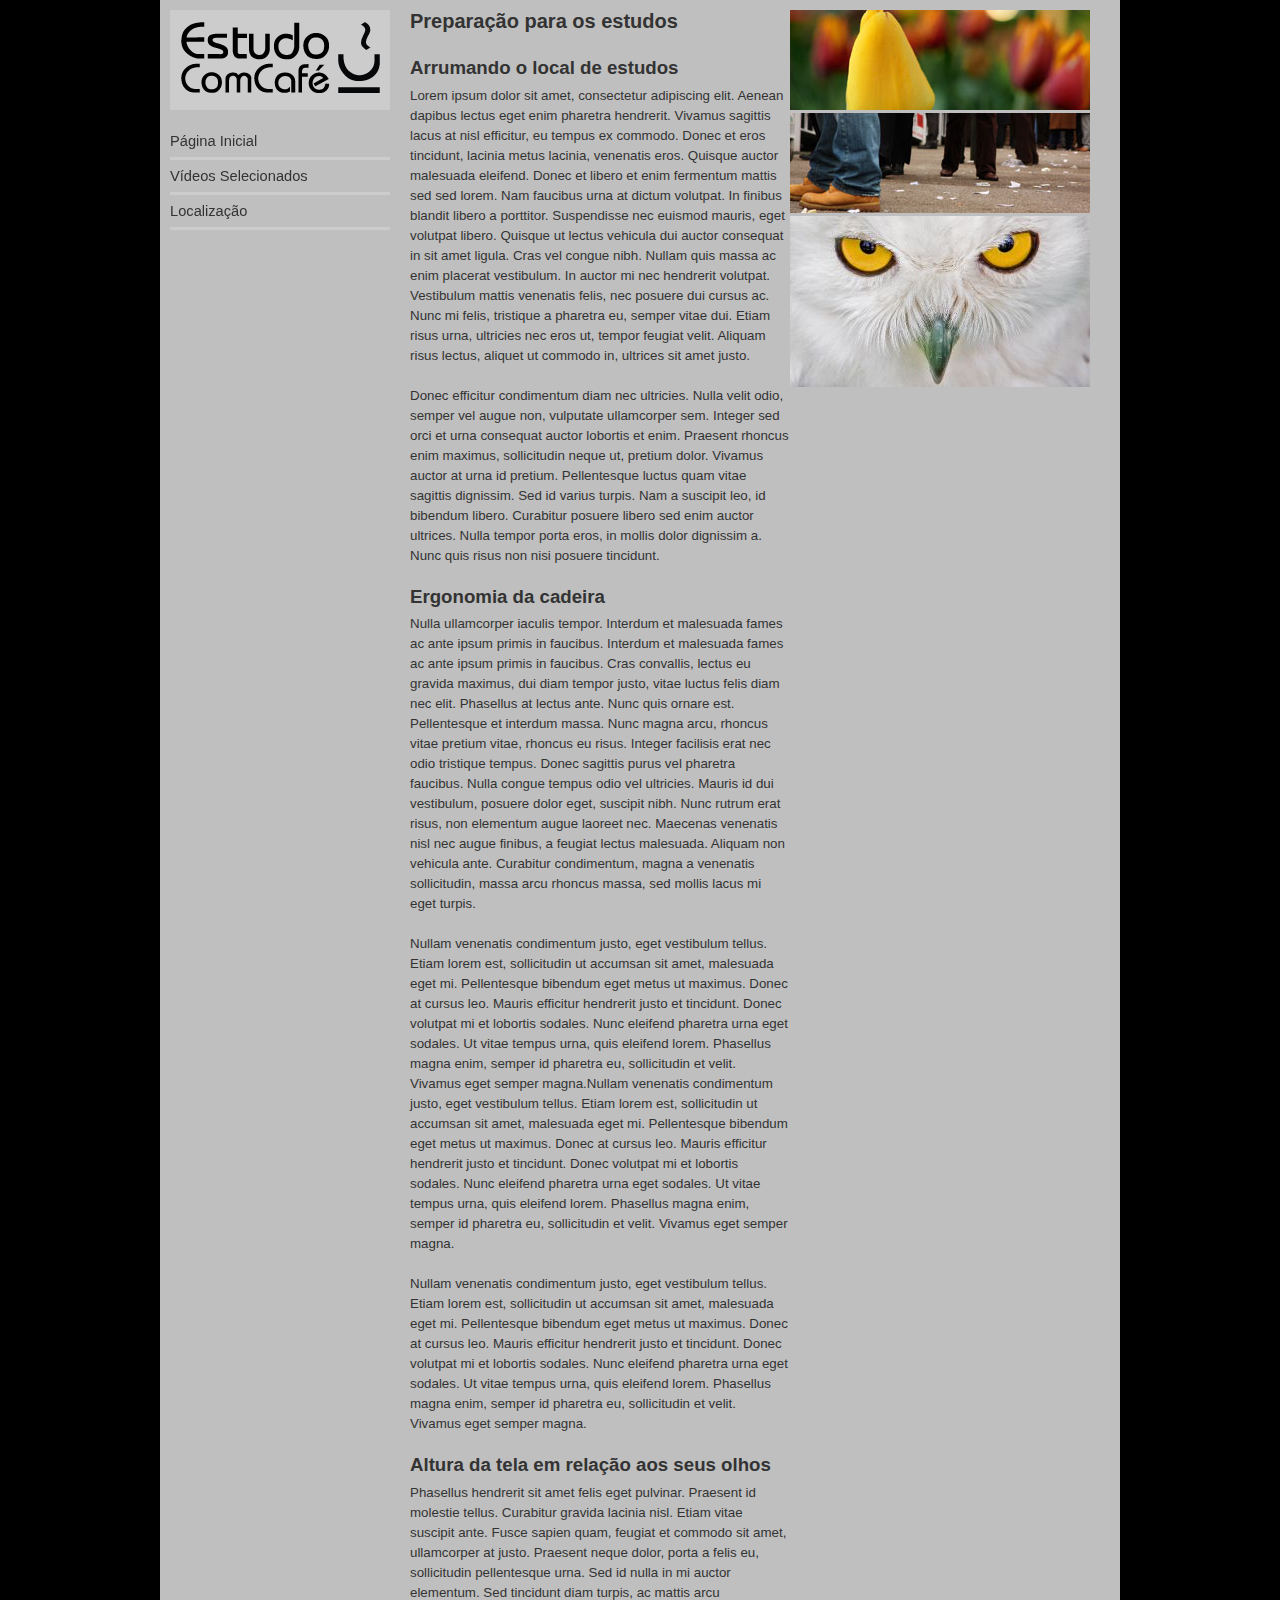
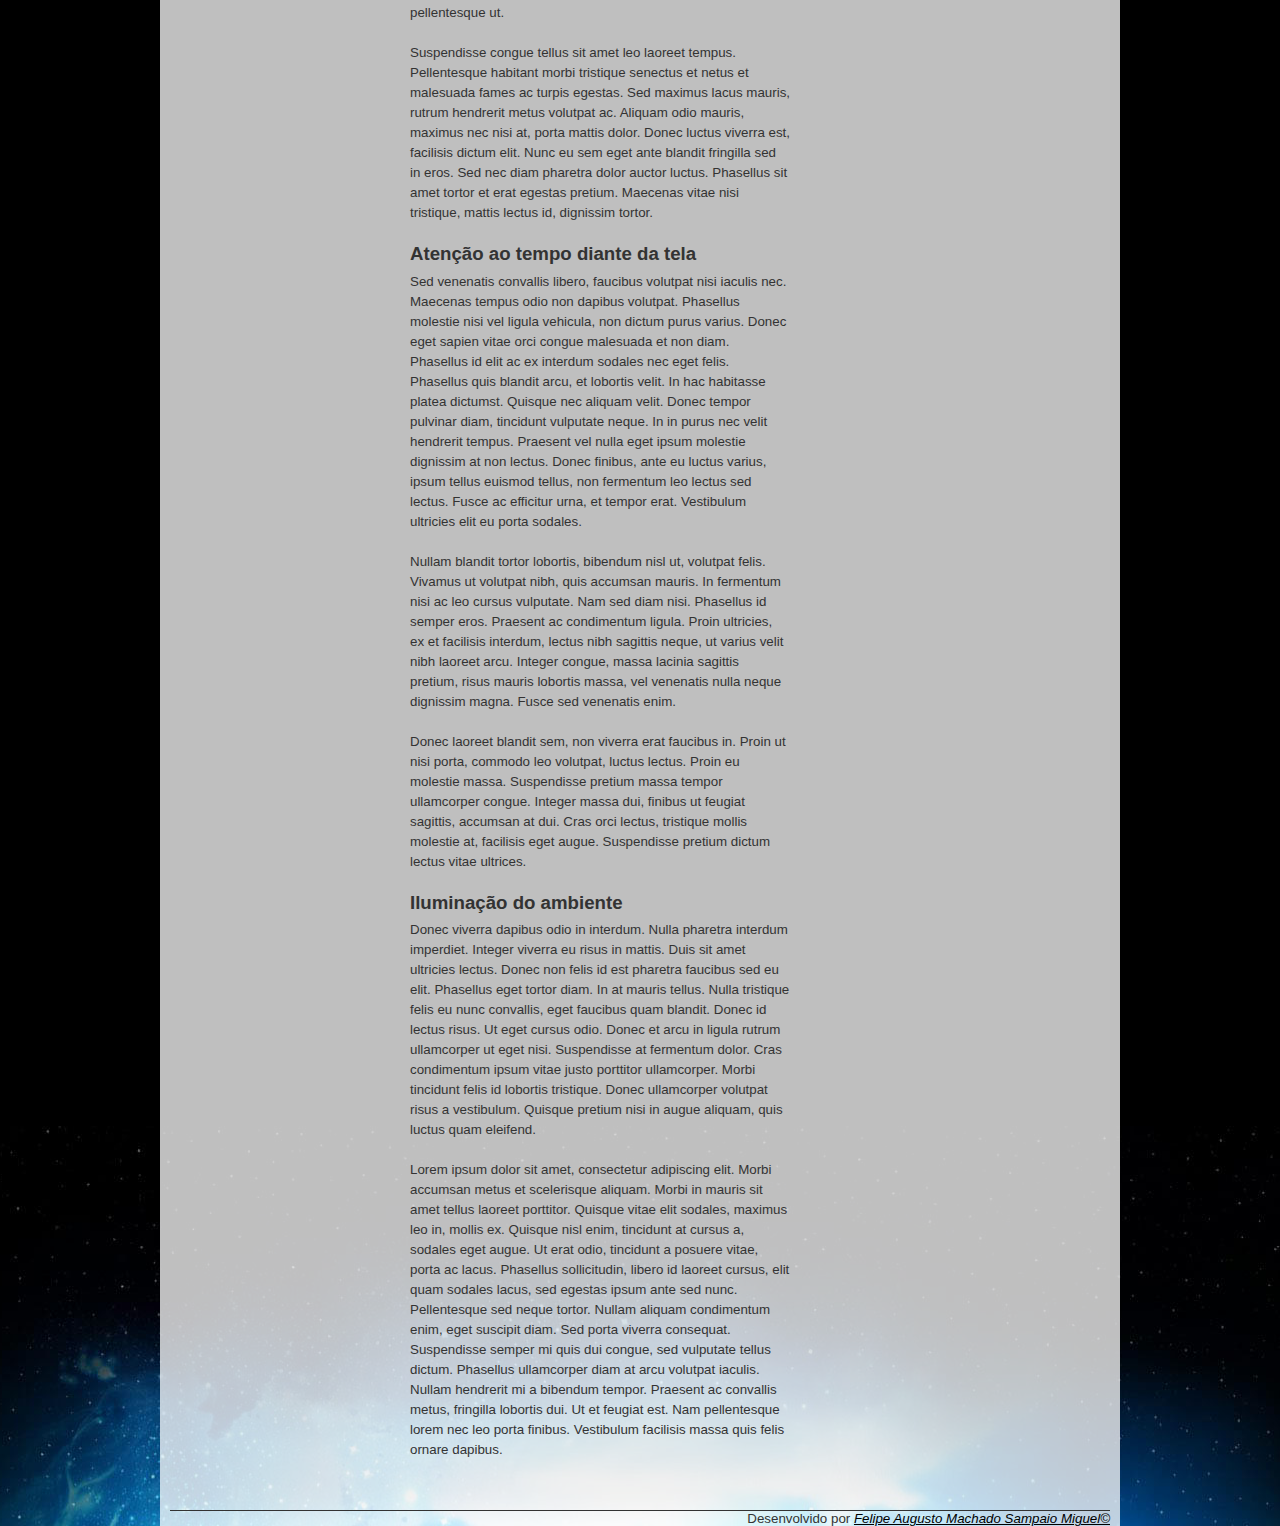
<file: index.html>
<!DOCTYPE html>
<html lang="pt-br">
    <head>
        <meta charset="UTF-8">
        <title>Estudo Com Café</title>
        <link rel="stylesheet" type="text/css" href="css/desktop.css" media="screen and (min-width: 1000px)">
        <link rel="stylesheet" type="text/css" href="css/celular.css" media="screen and (max-width: 999px)">

    </head>
    <body>
        <div id="interface">
            <aside id="logo-menu">
                <header>
                    <h1>
                        <a href="index.html">
                            <img src="imagens/logo.png">
                        </a>
                    </h1>
                </header>
                <nav>
                    <ul>
                        <li><a href="index.html">Página Inicial</a></li>
                        <li><a href="video.html">Vídeos Selecionados</a></li>
                        <li><a href="local.html">Localização</a></li>
                    </ul>
                </nav>
            </aside>
            <section>
                <article id="texto">

                    <h1>Preparação para os estudos</h1>

                    <h2>Arrumando o local de estudos</h2>

                    <p>Lorem ipsum dolor sit amet, consectetur adipiscing elit. Aenean dapibus lectus eget enim pharetra hendrerit. Vivamus sagittis lacus at nisl efficitur, eu tempus ex commodo. Donec et eros tincidunt, lacinia metus lacinia, venenatis eros. Quisque auctor malesuada eleifend. Donec et libero et enim fermentum mattis sed sed lorem. Nam faucibus urna at dictum volutpat. In finibus blandit libero a porttitor. Suspendisse nec euismod mauris, eget volutpat libero. Quisque ut lectus vehicula dui auctor consequat in sit amet ligula. Cras vel congue nibh. Nullam quis massa ac enim placerat vestibulum. In auctor mi nec hendrerit volutpat. Vestibulum mattis venenatis felis, nec posuere dui cursus ac. Nunc mi felis, tristique a pharetra eu, semper vitae dui. Etiam risus urna, ultricies nec eros ut, tempor feugiat velit. Aliquam risus lectus, aliquet ut commodo in, ultrices sit amet justo.</p>
                    <p>Donec efficitur condimentum diam nec ultricies. Nulla velit odio, semper vel augue non, vulputate ullamcorper sem. Integer sed orci et urna consequat auctor lobortis et enim. Praesent rhoncus enim maximus, sollicitudin neque ut, pretium dolor. Vivamus auctor at urna id pretium. Pellentesque luctus quam vitae sagittis dignissim. Sed id varius turpis. Nam a suscipit leo, id bibendum libero. Curabitur posuere libero sed enim auctor ultrices. Nulla tempor porta eros, in mollis dolor dignissim a. Nunc quis risus non nisi posuere tincidunt.</p>

                    <h2>Ergonomia da cadeira</h2>

                    <p>Nulla ullamcorper iaculis tempor. Interdum et malesuada fames ac ante ipsum primis in faucibus. Interdum et malesuada fames ac ante ipsum primis in faucibus. Cras convallis, lectus eu gravida maximus, dui diam tempor justo, vitae luctus felis diam nec elit. Phasellus at lectus ante. Nunc quis ornare est. Pellentesque et interdum massa. Nunc magna arcu, rhoncus vitae pretium vitae, rhoncus eu risus. Integer facilisis erat nec odio tristique tempus. Donec sagittis purus vel pharetra faucibus. Nulla congue tempus odio vel ultricies. Mauris id dui vestibulum, posuere dolor eget, suscipit nibh. Nunc rutrum erat risus, non elementum augue laoreet nec. Maecenas venenatis nisl nec augue finibus, a feugiat lectus malesuada. Aliquam non vehicula ante. Curabitur condimentum, magna a venenatis sollicitudin, massa arcu rhoncus massa, sed mollis lacus mi eget turpis.</p>
                    <p>Nullam venenatis condimentum justo, eget vestibulum tellus. Etiam lorem est, sollicitudin ut accumsan sit amet, malesuada eget mi. Pellentesque bibendum eget metus ut maximus. Donec at cursus leo. Mauris efficitur hendrerit justo et tincidunt. Donec volutpat mi et lobortis sodales. Nunc eleifend pharetra urna eget sodales. Ut vitae tempus urna, quis eleifend lorem. Phasellus magna enim, semper id pharetra eu, sollicitudin et velit. Vivamus eget semper magna.Nullam venenatis condimentum justo, eget vestibulum tellus. Etiam lorem est, sollicitudin ut accumsan sit amet, malesuada eget mi. Pellentesque bibendum eget metus ut maximus. Donec at cursus leo. Mauris efficitur hendrerit justo et tincidunt. Donec volutpat mi et lobortis sodales. Nunc eleifend pharetra urna eget sodales. Ut vitae tempus urna, quis eleifend lorem. Phasellus magna enim, semper id pharetra eu, sollicitudin et velit. Vivamus eget semper magna.</p>
                    <p>Nullam venenatis condimentum justo, eget vestibulum tellus. Etiam lorem est, sollicitudin ut accumsan sit amet, malesuada eget mi. Pellentesque bibendum eget metus ut maximus. Donec at cursus leo. Mauris efficitur hendrerit justo et tincidunt. Donec volutpat mi et lobortis sodales. Nunc eleifend pharetra urna eget sodales. Ut vitae tempus urna, quis eleifend lorem. Phasellus magna enim, semper id pharetra eu, sollicitudin et velit. Vivamus eget semper magna.</p>

                    <h2>Altura da tela em relação aos seus olhos</h2>

                    <p>Phasellus hendrerit sit amet felis eget pulvinar. Praesent id molestie tellus. Curabitur gravida lacinia nisl. Etiam vitae suscipit ante. Fusce sapien quam, feugiat et commodo sit amet, ullamcorper at justo. Praesent neque dolor, porta a felis eu, sollicitudin pellentesque urna. Sed id nulla in mi auctor elementum. Sed tincidunt diam turpis, ac mattis arcu pellentesque ut.</p>
                    <p>Suspendisse congue tellus sit amet leo laoreet tempus. Pellentesque habitant morbi tristique senectus et netus et malesuada fames ac turpis egestas. Sed maximus lacus mauris, rutrum hendrerit metus volutpat ac. Aliquam odio mauris, maximus nec nisi at, porta mattis dolor. Donec luctus viverra est, facilisis dictum elit. Nunc eu sem eget ante blandit fringilla sed in eros. Sed nec diam pharetra dolor auctor luctus. Phasellus sit amet tortor et erat egestas pretium. Maecenas vitae nisi tristique, mattis lectus id, dignissim tortor.</p>

                    <h2>Atenção ao tempo diante da tela</h2>

                    <p>Sed venenatis convallis libero, faucibus volutpat nisi iaculis nec. Maecenas tempus odio non dapibus volutpat. Phasellus molestie nisi vel ligula vehicula, non dictum purus varius. Donec eget sapien vitae orci congue malesuada et non diam. Phasellus id elit ac ex interdum sodales nec eget felis. Phasellus quis blandit arcu, et lobortis velit. In hac habitasse platea dictumst. Quisque nec aliquam velit. Donec tempor pulvinar diam, tincidunt vulputate neque. In in purus nec velit hendrerit tempus. Praesent vel nulla eget ipsum molestie dignissim at non lectus. Donec finibus, ante eu luctus varius, ipsum tellus euismod tellus, non fermentum leo lectus sed lectus. Fusce ac efficitur urna, et tempor erat. Vestibulum ultricies elit eu porta sodales.</p>
                    <p>Nullam blandit tortor lobortis, bibendum nisl ut, volutpat felis. Vivamus ut volutpat nibh, quis accumsan mauris. In fermentum nisi ac leo cursus vulputate. Nam sed diam nisi. Phasellus id semper eros. Praesent ac condimentum ligula. Proin ultricies, ex et facilisis interdum, lectus nibh sagittis neque, ut varius velit nibh laoreet arcu. Integer congue, massa lacinia sagittis pretium, risus mauris lobortis massa, vel venenatis nulla neque dignissim magna. Fusce sed venenatis enim.</p>
                    <p>Donec laoreet blandit sem, non viverra erat faucibus in. Proin ut nisi porta, commodo leo volutpat, luctus lectus. Proin eu molestie massa. Suspendisse pretium massa tempor ullamcorper congue. Integer massa dui, finibus ut feugiat sagittis, accumsan at dui. Cras orci lectus, tristique mollis molestie at, facilisis eget augue. Suspendisse pretium dictum lectus vitae ultrices.</p>

                    <h2>Iluminação do ambiente</h2>

                    <p>Donec viverra dapibus odio in interdum. Nulla pharetra interdum imperdiet. Integer viverra eu risus in mattis. Duis sit amet ultricies lectus. Donec non felis id est pharetra faucibus sed eu elit. Phasellus eget tortor diam. In at mauris tellus. Nulla tristique felis eu nunc convallis, eget faucibus quam blandit. Donec id lectus risus. Ut eget cursus odio. Donec et arcu in ligula rutrum ullamcorper ut eget nisi. Suspendisse at fermentum dolor. Cras condimentum ipsum vitae justo porttitor ullamcorper. Morbi tincidunt felis id lobortis tristique. Donec ullamcorper volutpat risus a vestibulum. Quisque pretium nisi in augue aliquam, quis luctus quam eleifend.</p>
                    <p>Lorem ipsum dolor sit amet, consectetur adipiscing elit. Morbi accumsan metus et scelerisque aliquam. Morbi in mauris sit amet tellus laoreet porttitor. Quisque vitae elit sodales, maximus leo in, mollis ex. Quisque nisl enim, tincidunt at cursus a, sodales eget augue. Ut erat odio, tincidunt a posuere vitae, porta ac lacus. Phasellus sollicitudin, libero id laoreet cursus, elit quam sodales lacus, sed egestas ipsum ante sed nunc. Pellentesque sed neque tortor. Nullam aliquam condimentum enim, eget suscipit diam. Sed porta viverra consequat. Suspendisse semper mi quis dui congue, sed vulputate tellus dictum. Phasellus ullamcorper diam at arcu volutpat iaculis. Nullam hendrerit mi a bibendum tempor. Praesent ac convallis metus, fringilla lobortis dui. Ut et feugiat est. Nam pellentesque lorem nec leo porta finibus. Vestibulum facilisis massa quis felis ornare dapibus.</p>

                </article>
                <aside id="imagens">
                    <img class="imagem"src="imagens/flor.jpg">
                    <img class="imagem"src="imagens/pes.jpg">
                    <img class="imagem"src="imagens/olhos.jpg">
                </aside>
            </section>
        <footer>
            Desenvolvido por <a href="https://github.com/FelipeAugusto27" target="_blank">Felipe Augusto Machado Sampaio Miguel&copy;</a>
        </footer>
        </div>
    </body>
</html>
</file>
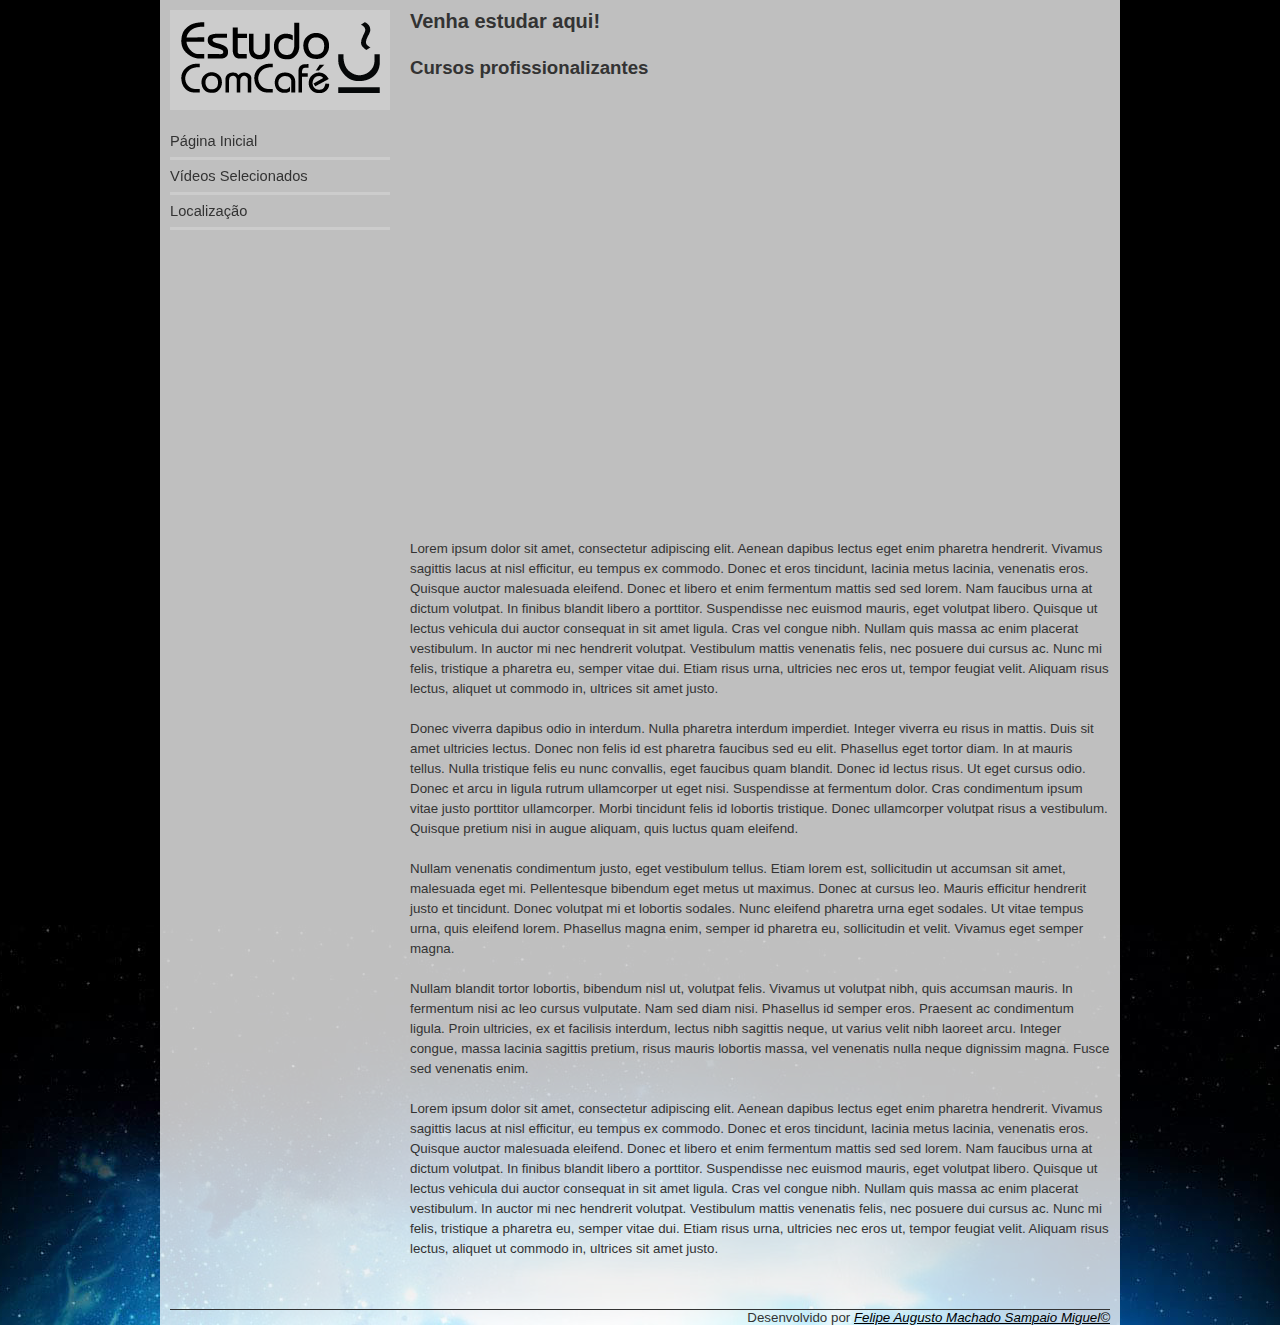
<file: local.html>
<!DOCTYPE html>
<html>
    <head>
        <meta charset="UTF-8">
        <title>Videos - Estudo Com Café</title>
        <link rel="stylesheet" type="text/css" href="css/desktop.css" media="screen and (min-width: 1000px)">
        <link rel="stylesheet" type="text/css" href="css/celular.css" media="screen and (max-width: 999px)">
    </head>
    <body>
        <div id="interface">
            <aside id="logo-menu">
                <header>
                    <h1>
                        <a href="index.html">
                            <img src="imagens/logo.png">
                        </a>
                    </h1>
                </header>
                <nav>
                    <ul>
                        <li><a href="index.html">Página Inicial</a></li>
                        <li><a href="video.html">Vídeos Selecionados</a></li>
                        <li><a href="local.html">Localização</a></li>
                    </ul>
                </nav>
            </aside>
            <section>
                <article id="artigo-interno">
                    <h1>Venha estudar aqui!</h1>

                    <h2>Cursos profissionalizantes</h2>

                    <iframe class="mapa" src="https://www.google.com/maps/embed?pb=!1m18!1m12!1m3!1d3130587.704939111!2d18.150604813810272!3d43.67674074055685!2m3!1f0!2f0!3f0!3m2!1i1024!2i768!4f13.1!3m3!1m2!1s0x134c3217242c1fcb%3A0x384c9d866effd346!2sMontenegro!5e0!3m2!1spt-BR!2sbr!4v1687789367965!5m2!1spt-BR!2sbr" style="border:0;" allowfullscreen="" loading="lazy" referrerpolicy="no-referrer-when-downgrade"></iframe>

                    <p>Lorem ipsum dolor sit amet, consectetur adipiscing elit. Aenean dapibus lectus eget enim pharetra hendrerit. Vivamus sagittis lacus at nisl efficitur, eu tempus ex commodo. Donec et eros tincidunt, lacinia metus lacinia, venenatis eros. Quisque auctor malesuada eleifend. Donec et libero et enim fermentum mattis sed sed lorem. Nam faucibus urna at dictum volutpat. In finibus blandit libero a porttitor. Suspendisse nec euismod mauris, eget volutpat libero. Quisque ut lectus vehicula dui auctor consequat in sit amet ligula. Cras vel congue nibh. Nullam quis massa ac enim placerat vestibulum. In auctor mi nec hendrerit volutpat. Vestibulum mattis venenatis felis, nec posuere dui cursus ac. Nunc mi felis, tristique a pharetra eu, semper vitae dui. Etiam risus urna, ultricies nec eros ut, tempor feugiat velit. Aliquam risus lectus, aliquet ut commodo in, ultrices sit amet justo.</p>
                    <p>Donec viverra dapibus odio in interdum. Nulla pharetra interdum imperdiet. Integer viverra eu risus in mattis. Duis sit amet ultricies lectus. Donec non felis id est pharetra faucibus sed eu elit. Phasellus eget tortor diam. In at mauris tellus. Nulla tristique felis eu nunc convallis, eget faucibus quam blandit. Donec id lectus risus. Ut eget cursus odio. Donec et arcu in ligula rutrum ullamcorper ut eget nisi. Suspendisse at fermentum dolor. Cras condimentum ipsum vitae justo porttitor ullamcorper. Morbi tincidunt felis id lobortis tristique. Donec ullamcorper volutpat risus a vestibulum. Quisque pretium nisi in augue aliquam, quis luctus quam eleifend.</p>
                    <p>Nullam venenatis condimentum justo, eget vestibulum tellus. Etiam lorem est, sollicitudin ut accumsan sit amet, malesuada eget mi. Pellentesque bibendum eget metus ut maximus. Donec at cursus leo. Mauris efficitur hendrerit justo et tincidunt. Donec volutpat mi et lobortis sodales. Nunc eleifend pharetra urna eget sodales. Ut vitae tempus urna, quis eleifend lorem. Phasellus magna enim, semper id pharetra eu, sollicitudin et velit. Vivamus eget semper magna.</p>
                    <p>Nullam blandit tortor lobortis, bibendum nisl ut, volutpat felis. Vivamus ut volutpat nibh, quis accumsan mauris. In fermentum nisi ac leo cursus vulputate. Nam sed diam nisi. Phasellus id semper eros. Praesent ac condimentum ligula. Proin ultricies, ex et facilisis interdum, lectus nibh sagittis neque, ut varius velit nibh laoreet arcu. Integer congue, massa lacinia sagittis pretium, risus mauris lobortis massa, vel venenatis nulla neque dignissim magna. Fusce sed venenatis enim.</p>
                    <p>Lorem ipsum dolor sit amet, consectetur adipiscing elit. Aenean dapibus lectus eget enim pharetra hendrerit. Vivamus sagittis lacus at nisl efficitur, eu tempus ex commodo. Donec et eros tincidunt, lacinia metus lacinia, venenatis eros. Quisque auctor malesuada eleifend. Donec et libero et enim fermentum mattis sed sed lorem. Nam faucibus urna at dictum volutpat. In finibus blandit libero a porttitor. Suspendisse nec euismod mauris, eget volutpat libero. Quisque ut lectus vehicula dui auctor consequat in sit amet ligula. Cras vel congue nibh. Nullam quis massa ac enim placerat vestibulum. In auctor mi nec hendrerit volutpat. Vestibulum mattis venenatis felis, nec posuere dui cursus ac. Nunc mi felis, tristique a pharetra eu, semper vitae dui. Etiam risus urna, ultricies nec eros ut, tempor feugiat velit. Aliquam risus lectus, aliquet ut commodo in, ultrices sit amet justo.</p>

                </article>
            </section>


        <footer>
            Desenvolvido por <a href="https://github.com/FelipeAugusto27" target="_blank">Felipe Augusto Machado Sampaio Miguel&copy;</a>
        </footer>
        </div>
    </body>
</html>
</file>
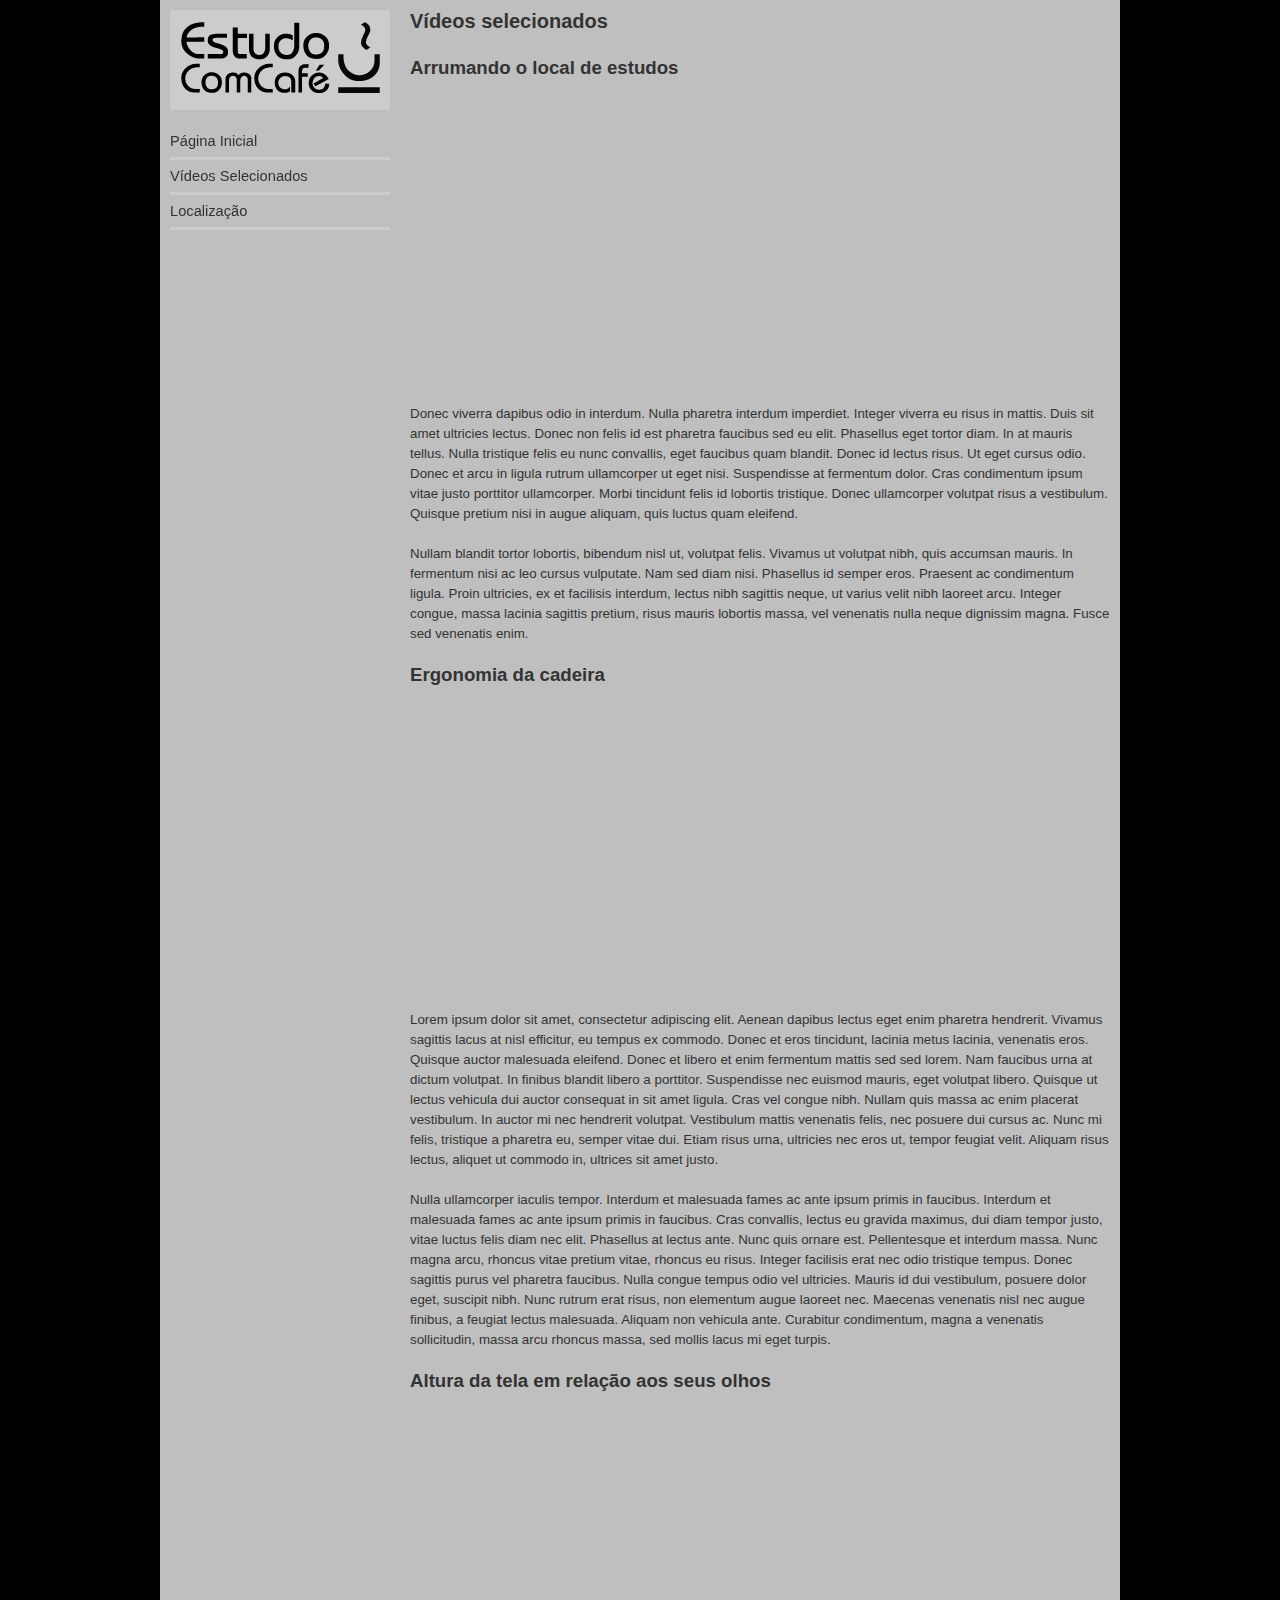
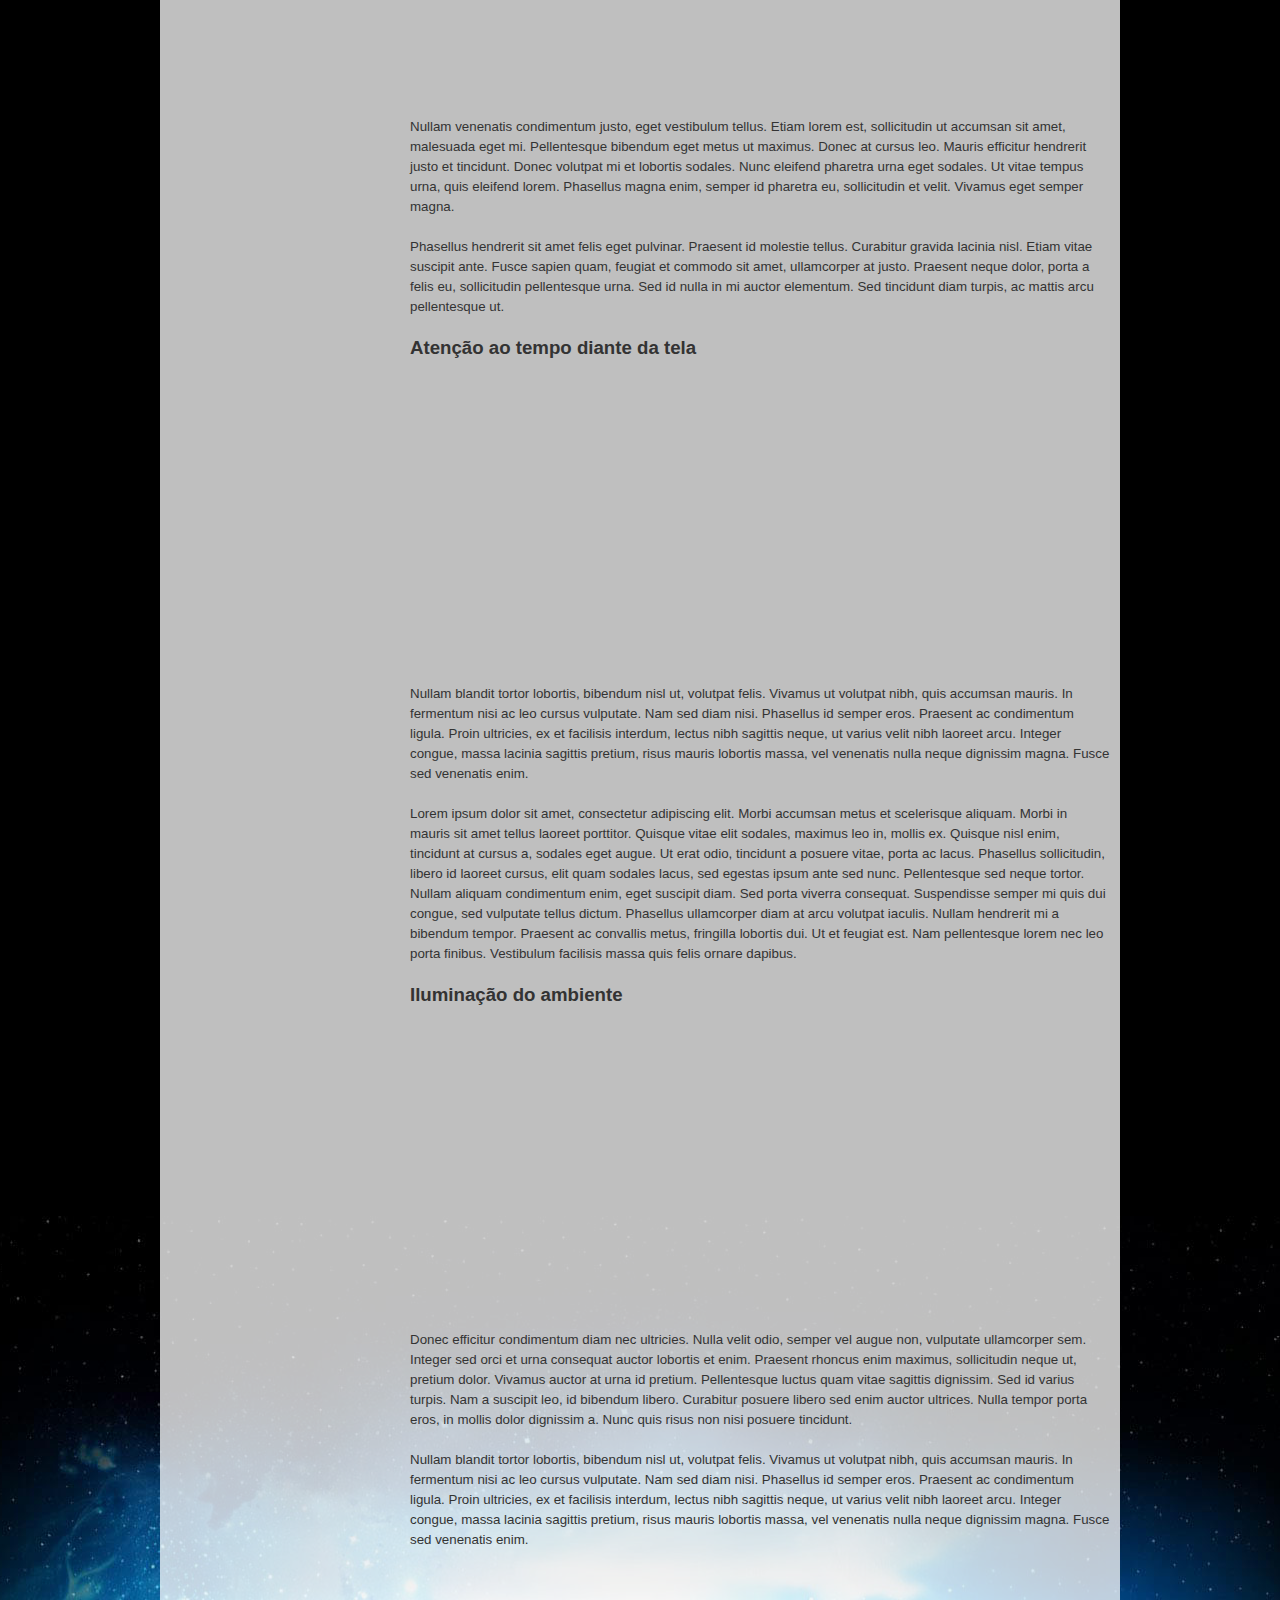
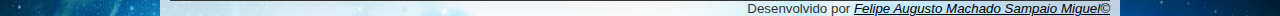
<file: video.html>
<!DOCTYPE html>
<html>
    <head>
        <meta charset="UTF-8">
        <title>Videos - Estudo Com Café</title>
        <link rel="stylesheet" type="text/css" href="css/desktop.css" media="screen and (min-width: 1000px)">
        <link rel="stylesheet" type="text/css" href="css/celular.css" media="screen and (max-width: 999px)">
    </head>
    <body>
        <div id="interface">
            <aside id="logo-menu">
                <header>
                    <h1>
                        <a href="index.html">
                            <img src="imagens/logo.png">
                        </a>
                    </h1>
                </header>
                <nav>
                    <ul>
                        <li><a href="index.html">Página Inicial</a></li>
                        <li><a href="video.html">Vídeos Selecionados</a></li>
                        <li><a href="local.html">Localização</a></li>
                    </ul>
                </nav>
            </aside>
            <section>
                <article id="artigo-interno">

                    <h1>Vídeos selecionados</h1>

                    <h2>Arrumando o local de estudos</h2>

                    <iframe class="video" src="https://www.youtube.com/embed/1-n0bW5H4U8" title="YouTube video player" frameborder="0" allow="accelerometer; autoplay; clipboard-write; encrypted-media; gyroscope; picture-in-picture; web-share" allowfullscreen></iframe>
                    <p>Donec viverra dapibus odio in interdum. Nulla pharetra interdum imperdiet. Integer viverra eu risus in mattis. Duis sit amet ultricies lectus. Donec non felis id est pharetra faucibus sed eu elit. Phasellus eget tortor diam. In at mauris tellus. Nulla tristique felis eu nunc convallis, eget faucibus quam blandit. Donec id lectus risus. Ut eget cursus odio. Donec et arcu in ligula rutrum ullamcorper ut eget nisi. Suspendisse at fermentum dolor. Cras condimentum ipsum vitae justo porttitor ullamcorper. Morbi tincidunt felis id lobortis tristique. Donec ullamcorper volutpat risus a vestibulum. Quisque pretium nisi in augue aliquam, quis luctus quam eleifend.</p>
                    <p>Nullam blandit tortor lobortis, bibendum nisl ut, volutpat felis. Vivamus ut volutpat nibh, quis accumsan mauris. In fermentum nisi ac leo cursus vulputate. Nam sed diam nisi. Phasellus id semper eros. Praesent ac condimentum ligula. Proin ultricies, ex et facilisis interdum, lectus nibh sagittis neque, ut varius velit nibh laoreet arcu. Integer congue, massa lacinia sagittis pretium, risus mauris lobortis massa, vel venenatis nulla neque dignissim magna. Fusce sed venenatis enim.</p>


                    <h2>Ergonomia da cadeira</h2>

                    <iframe class="video" src="https://www.youtube.com/embed/ujuOviMt4nA" title="YouTube video player" frameborder="0" allow="accelerometer; autoplay; clipboard-write; encrypted-media; gyroscope; picture-in-picture; web-share" allowfullscreen></iframe>

                    <p>Lorem ipsum dolor sit amet, consectetur adipiscing elit. Aenean dapibus lectus eget enim pharetra hendrerit. Vivamus sagittis lacus at nisl efficitur, eu tempus ex commodo. Donec et eros tincidunt, lacinia metus lacinia, venenatis eros. Quisque auctor malesuada eleifend. Donec et libero et enim fermentum mattis sed sed lorem. Nam faucibus urna at dictum volutpat. In finibus blandit libero a porttitor. Suspendisse nec euismod mauris, eget volutpat libero. Quisque ut lectus vehicula dui auctor consequat in sit amet ligula. Cras vel congue nibh. Nullam quis massa ac enim placerat vestibulum. In auctor mi nec hendrerit volutpat. Vestibulum mattis venenatis felis, nec posuere dui cursus ac. Nunc mi felis, tristique a pharetra eu, semper vitae dui. Etiam risus urna, ultricies nec eros ut, tempor feugiat velit. Aliquam risus lectus, aliquet ut commodo in, ultrices sit amet justo.</p>
                    <p>Nulla ullamcorper iaculis tempor. Interdum et malesuada fames ac ante ipsum primis in faucibus. Interdum et malesuada fames ac ante ipsum primis in faucibus. Cras convallis, lectus eu gravida maximus, dui diam tempor justo, vitae luctus felis diam nec elit. Phasellus at lectus ante. Nunc quis ornare est. Pellentesque et interdum massa. Nunc magna arcu, rhoncus vitae pretium vitae, rhoncus eu risus. Integer facilisis erat nec odio tristique tempus. Donec sagittis purus vel pharetra faucibus. Nulla congue tempus odio vel ultricies. Mauris id dui vestibulum, posuere dolor eget, suscipit nibh. Nunc rutrum erat risus, non elementum augue laoreet nec. Maecenas venenatis nisl nec augue finibus, a feugiat lectus malesuada. Aliquam non vehicula ante. Curabitur condimentum, magna a venenatis sollicitudin, massa arcu rhoncus massa, sed mollis lacus mi eget turpis.</p>


                    <h2>Altura da tela em relação aos seus olhos</h2>

                    <iframe class="video" src="https://www.youtube.com/embed/roleJ3tu688" title="YouTube video player" frameborder="0" allow="accelerometer; autoplay; clipboard-write; encrypted-media; gyroscope; picture-in-picture; web-share" allowfullscreen></iframe>

                    <p>Nullam venenatis condimentum justo, eget vestibulum tellus. Etiam lorem est, sollicitudin ut accumsan sit amet, malesuada eget mi. Pellentesque bibendum eget metus ut maximus. Donec at cursus leo. Mauris efficitur hendrerit justo et tincidunt. Donec volutpat mi et lobortis sodales. Nunc eleifend pharetra urna eget sodales. Ut vitae tempus urna, quis eleifend lorem. Phasellus magna enim, semper id pharetra eu, sollicitudin et velit. Vivamus eget semper magna.</p>
                    <p>Phasellus hendrerit sit amet felis eget pulvinar. Praesent id molestie tellus. Curabitur gravida lacinia nisl. Etiam vitae suscipit ante. Fusce sapien quam, feugiat et commodo sit amet, ullamcorper at justo. Praesent neque dolor, porta a felis eu, sollicitudin pellentesque urna. Sed id nulla in mi auctor elementum. Sed tincidunt diam turpis, ac mattis arcu pellentesque ut.</p>


                    <h2>Atenção ao tempo diante da tela</h2>

                    <iframe class="video" src="https://www.youtube.com/embed/q9Z2uJdhj-I" title="YouTube video player" frameborder="0" allow="accelerometer; autoplay; clipboard-write; encrypted-media; gyroscope; picture-in-picture; web-share" allowfullscreen></iframe>

                    <p>Nullam blandit tortor lobortis, bibendum nisl ut, volutpat felis. Vivamus ut volutpat nibh, quis accumsan mauris. In fermentum nisi ac leo cursus vulputate. Nam sed diam nisi. Phasellus id semper eros. Praesent ac condimentum ligula. Proin ultricies, ex et facilisis interdum, lectus nibh sagittis neque, ut varius velit nibh laoreet arcu. Integer congue, massa lacinia sagittis pretium, risus mauris lobortis massa, vel venenatis nulla neque dignissim magna. Fusce sed venenatis enim.</p>
                    <p>Lorem ipsum dolor sit amet, consectetur adipiscing elit. Morbi accumsan metus et scelerisque aliquam. Morbi in mauris sit amet tellus laoreet porttitor. Quisque vitae elit sodales, maximus leo in, mollis ex. Quisque nisl enim, tincidunt at cursus a, sodales eget augue. Ut erat odio, tincidunt a posuere vitae, porta ac lacus. Phasellus sollicitudin, libero id laoreet cursus, elit quam sodales lacus, sed egestas ipsum ante sed nunc. Pellentesque sed neque tortor. Nullam aliquam condimentum enim, eget suscipit diam. Sed porta viverra consequat. Suspendisse semper mi quis dui congue, sed vulputate tellus dictum. Phasellus ullamcorper diam at arcu volutpat iaculis. Nullam hendrerit mi a bibendum tempor. Praesent ac convallis metus, fringilla lobortis dui. Ut et feugiat est. Nam pellentesque lorem nec leo porta finibus. Vestibulum facilisis massa quis felis ornare dapibus.</p>


                    <h2>Iluminação do ambiente</h2>

                    <iframe class="video" src="https://www.youtube.com/embed/6-kRr6gv5T4" title="YouTube video player" frameborder="0" allow="accelerometer; autoplay; clipboard-write; encrypted-media; gyroscope; picture-in-picture; web-share" allowfullscreen></iframe>

                    <p>Donec efficitur condimentum diam nec ultricies. Nulla velit odio, semper vel augue non, vulputate ullamcorper sem. Integer sed orci et urna consequat auctor lobortis et enim. Praesent rhoncus enim maximus, sollicitudin neque ut, pretium dolor. Vivamus auctor at urna id pretium. Pellentesque luctus quam vitae sagittis dignissim. Sed id varius turpis. Nam a suscipit leo, id bibendum libero. Curabitur posuere libero sed enim auctor ultrices. Nulla tempor porta eros, in mollis dolor dignissim a. Nunc quis risus non nisi posuere tincidunt.</p>
                    <p>Nullam blandit tortor lobortis, bibendum nisl ut, volutpat felis. Vivamus ut volutpat nibh, quis accumsan mauris. In fermentum nisi ac leo cursus vulputate. Nam sed diam nisi. Phasellus id semper eros. Praesent ac condimentum ligula. Proin ultricies, ex et facilisis interdum, lectus nibh sagittis neque, ut varius velit nibh laoreet arcu. Integer congue, massa lacinia sagittis pretium, risus mauris lobortis massa, vel venenatis nulla neque dignissim magna. Fusce sed venenatis enim.</p>

                </article>
            </section>


        <footer>
            Desenvolvido por <a href="https://github.com/FelipeAugusto27" target="_blank">Felipe Augusto Machado Sampaio Miguel&copy;</a>
        </footer>
        </div>
    </body>
</html>
</file>
<file: css/desktop.css>
@charset: UTF-8;

* {
    margin: 0px;
    padding: 0px;
    border: 0px;
}

body {
    width: 100%;
    font-family: Verdana, Geneva, sans-serif;
    font-size: 10pt;
    color: #333;
    background: #000 url("../imagens/fundo-baixo.jpg") no-repeat center bottom;
}

h1 {
    font-size: 15pt;
    padding-bottom: 18pt;
}

h2 {
    font-size: 14pt;
    padding-bottom: 5pt;
}

p {
    margin: 0px 0px 20px;
    line-height: 1.5em; /* espaçamento entre linhas */
}

div#interface {
    width: 940px;
    padding: 10px 10px 0px 10px; /* cima direita baixo esquerda */
    background-color: rgba(255, 255, 255, 0.75);
    margin: auto /* centraliza a transparência */
}

aside#logo-menu {
    width: 220px;
    float: left;
    position: fixed; /* o aside agora fica sempre no mesmo lugar relativo a tela e não ao resto do site */
}

header {
    width: 100%;
    height: 100px;
    text-align: center;
    background-color: #ccc;
}

header img {
    margin: 12px 0px 0px 0px;
}

header, section article, section .image, section {
    margin: 0px 0px 15px 0px;
}

nav ul li {
    list-style: none;
    line-height: 32px;
    border-bottom: 3px solid #ccc;
}

nav ul li a {
    color: #333;
    text-decoration: none;
    display: block;
    font-size: 11pt;
    transition: 0.5s;
}

nav ul li a:hover {
    color: #fff;
    background-color: #333;
    text-indent: 20px;
}

section {
    width: 700px;
    float: right;
}

article#texto {
    width: 380px;
    float: left;
}

article#artigo-interno {
    width: 100%;
    float: left;
}

.mapa {
    width: 700px;
    height: 450px;
}

aside.imagens {
    width: 300px;
    float: right;
}

.imagem {
    width: 300px;
}

.video {
     width: 560px;
     height: 315px;
}

footer {
    clear: both; /* limpa o efeito dos floats anteriores e vai para baixo */
    width: 100%;
    line-hieight: 50px;
    text-align: right;
    border-top: 1px solid #333;
}

footer a {
    color: #000;
    font-size 10pt;
    font-style: italic;
}
</file>
<file: css/celular.css>
@charset: UTF-8;

* {
    margin: 0px;
    padding: 0px;
    border: 0px;
}

body {
    width: 100%;
    font-family: Verdana, Geneva, sans-serif;
    font-size: 2.5rem;
    color: #333;
    background: #000 url("../imagens/fundo-baixo.jpg") no-repeat center bottom;
}

h1 {
    font-size: 4rem;
    padding-bottom: 1.5rem 0rem 2rem 0rem;
}

h2 {
    font-size: 3rem;
    padding-bottom: 1rem 0rem 1.5rem 0rem;
}

p {
    margin: 0rem 0rem 2rem 0rem;
    line-height: 4rem; /* espaçamento entre linhas */
}

div#interface {
    max-width: 900px;
    min-width: 300px;
    padding: 20px; /* cima direita baixo esquerda */
    background-color: rgba(255, 255, 255, 0.90);
    margin: auto /* centraliza a transparência */
}

aside#logo-menu {
    width: 100%;
}

header {
    width: 100%;
    text-align: center;
    background-color: #fff;
}

header img {
    margin: 12px 0px 10px 0px;
    width: 80%;
}

header, section article, section .image, section {
    margin: 0px 0px 15px 0px;
}

nav ul li {
    list-style: none;
    line-height: 4rem;
    border-bottom: 0.2rem solid #ccc;
}

nav ul li a {
    padding: 2rem 0rem 2rem 2rem;
    background-color: #333;
    color: #fff;
    text-decoration: none;
    display: block;
    font-size: 2.3rem;
    transition: all 0.3s;
}

nav ul li a:hover {
    color: #fff;
    background-color: #cecece;
    text-indent: 4rem;
}

section {
    width: 100%;
}

article#texto, article#artigo-interno {
    width: 100%;
}

article#artigo-interno {
    width: 100%;
    float: left;
}

aside#imagens {
    width: 70%;
}

.imagem {
    width: 70%;
}

.video {
     width: 784px;
     height: 443px;
}

.mapa {
    width: 800px;
    height: 1000px;
}

footer {
    width: 100%;
    line-hieight: 50px;
    text-align: right;
    border-top: 1px solid #333;
}

footer a {
    color: #000;
    font-size: 1.7rem;
    font-style: italic;
}
</file>
